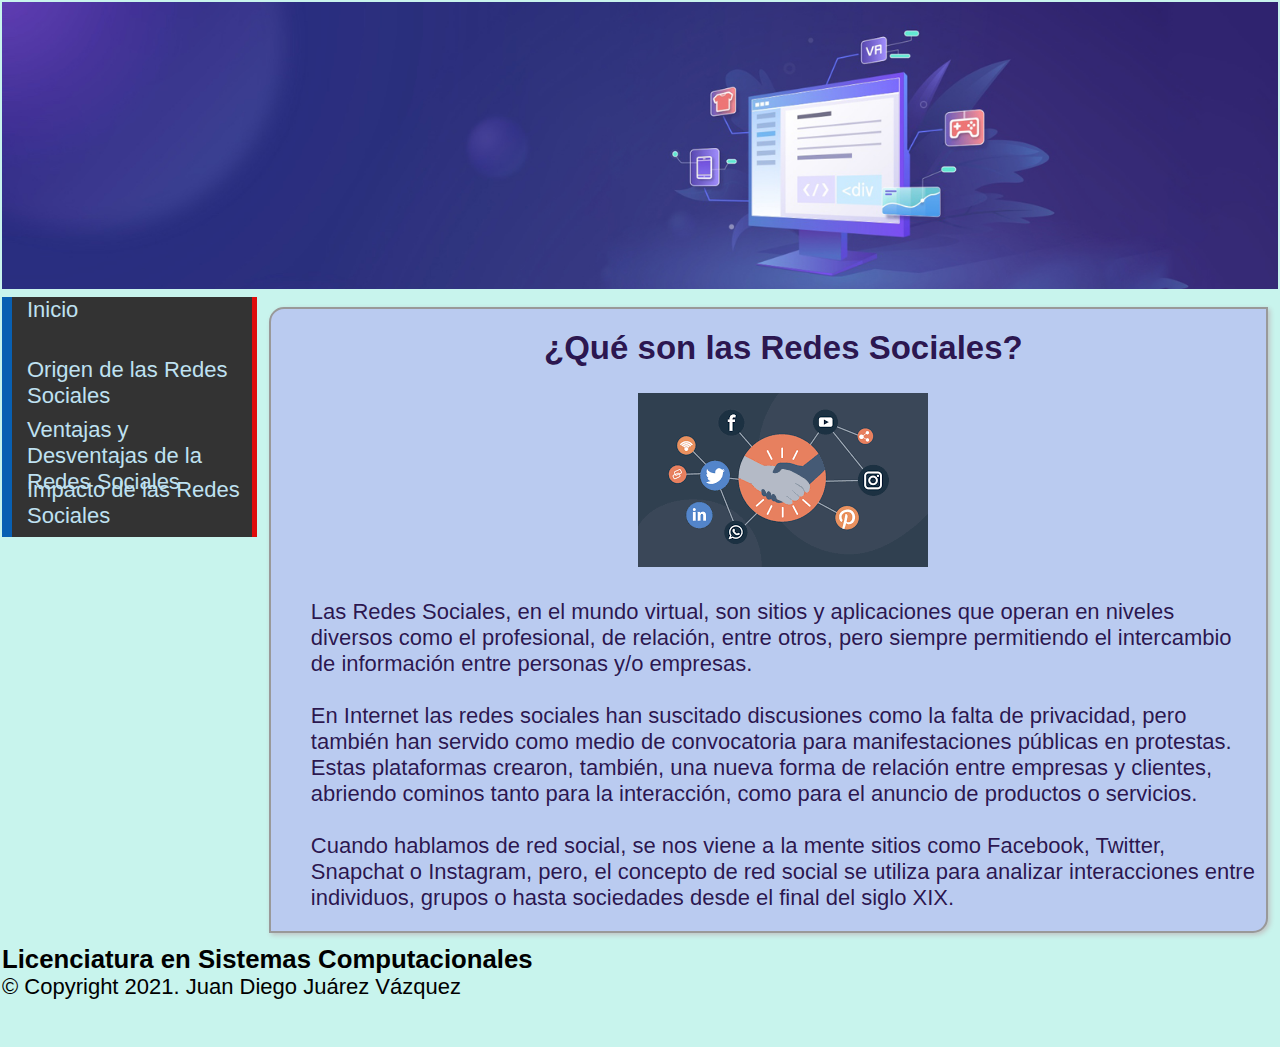
<file: index.html>
<!DOCTYPE html>
<html>
    <head>
        <meta charset="UTF-8">
        <meta name="viewport" content="width=device-width, initial-scale=1.0">
        <title>Redes Sociales</title>
        <link rel="stylesheet" href="CSS/styles.css">
    </head>
    <body>
        <table width="100%" border="0">
            <tr>
                <td colspan="2">
                    <img src="IMG/Banner.jpg" width="100%">
                </td>
            </tr>
            <tr>
                <td width="20%">
                    <ul>
                        <li><a href="index.html">Inicio</a></li>
                        <li><a href="origen.html">Origen de las Redes Sociales</a></li>
                        <li><a href="ventajas_desventajas.html">Ventajas y Desventajas de la Redes Sociales</a></li>
                        <li><a href="impacto.html">Impacto de las Redes Sociales</a></li>
                    </ul>
                </td>
                <td>
                    <DIV>
                        <center><h2>¿Qué son las Redes Sociales?</h2></center>
                        <br>
                        <center><img src="IMG/RS.png"></center>
                        <br>
                        <p>
                            Las Redes Sociales, en el mundo virtual, son sitios y aplicaciones que operan en 
                            niveles diversos como el profesional, de relación, entre otros, pero siempre 
                            permitiendo el intercambio de información entre personas y/o empresas.
                        </p>
                        <br>
                        <p>
                            En Internet las redes sociales han suscitado discusiones como la falta de 
                            privacidad, pero también han servido como medio de convocatoria para 
                            manifestaciones públicas en protestas. Estas plataformas crearon, también, una 
                            nueva forma de relación entre empresas y clientes, abriendo cominos tanto para la 
                            interacción, como para el anuncio de productos o servicios.
                        </p>
                        <br>
                        <p>
                            Cuando hablamos de red social, se nos viene a la mente sitios como Facebook, 
                            Twitter, Snapchat o Instagram, pero, el concepto de red social se utiliza para 
                            analizar interacciones entre individuos, grupos o hasta sociedades desde el final 
                            del siglo XIX.

                        </p>
                    </DIV>
                </td>
            </tr>
            <tr height="100px">
                <td colspan="2">
                    <h3>Licenciatura en Sistemas Computacionales</h3>
                    <p>&copy; Copyright 2021. Juan Diego Juárez Vázquez</p>
                </td>
            </tr>
        </table>
    </body>
</html>
</file>
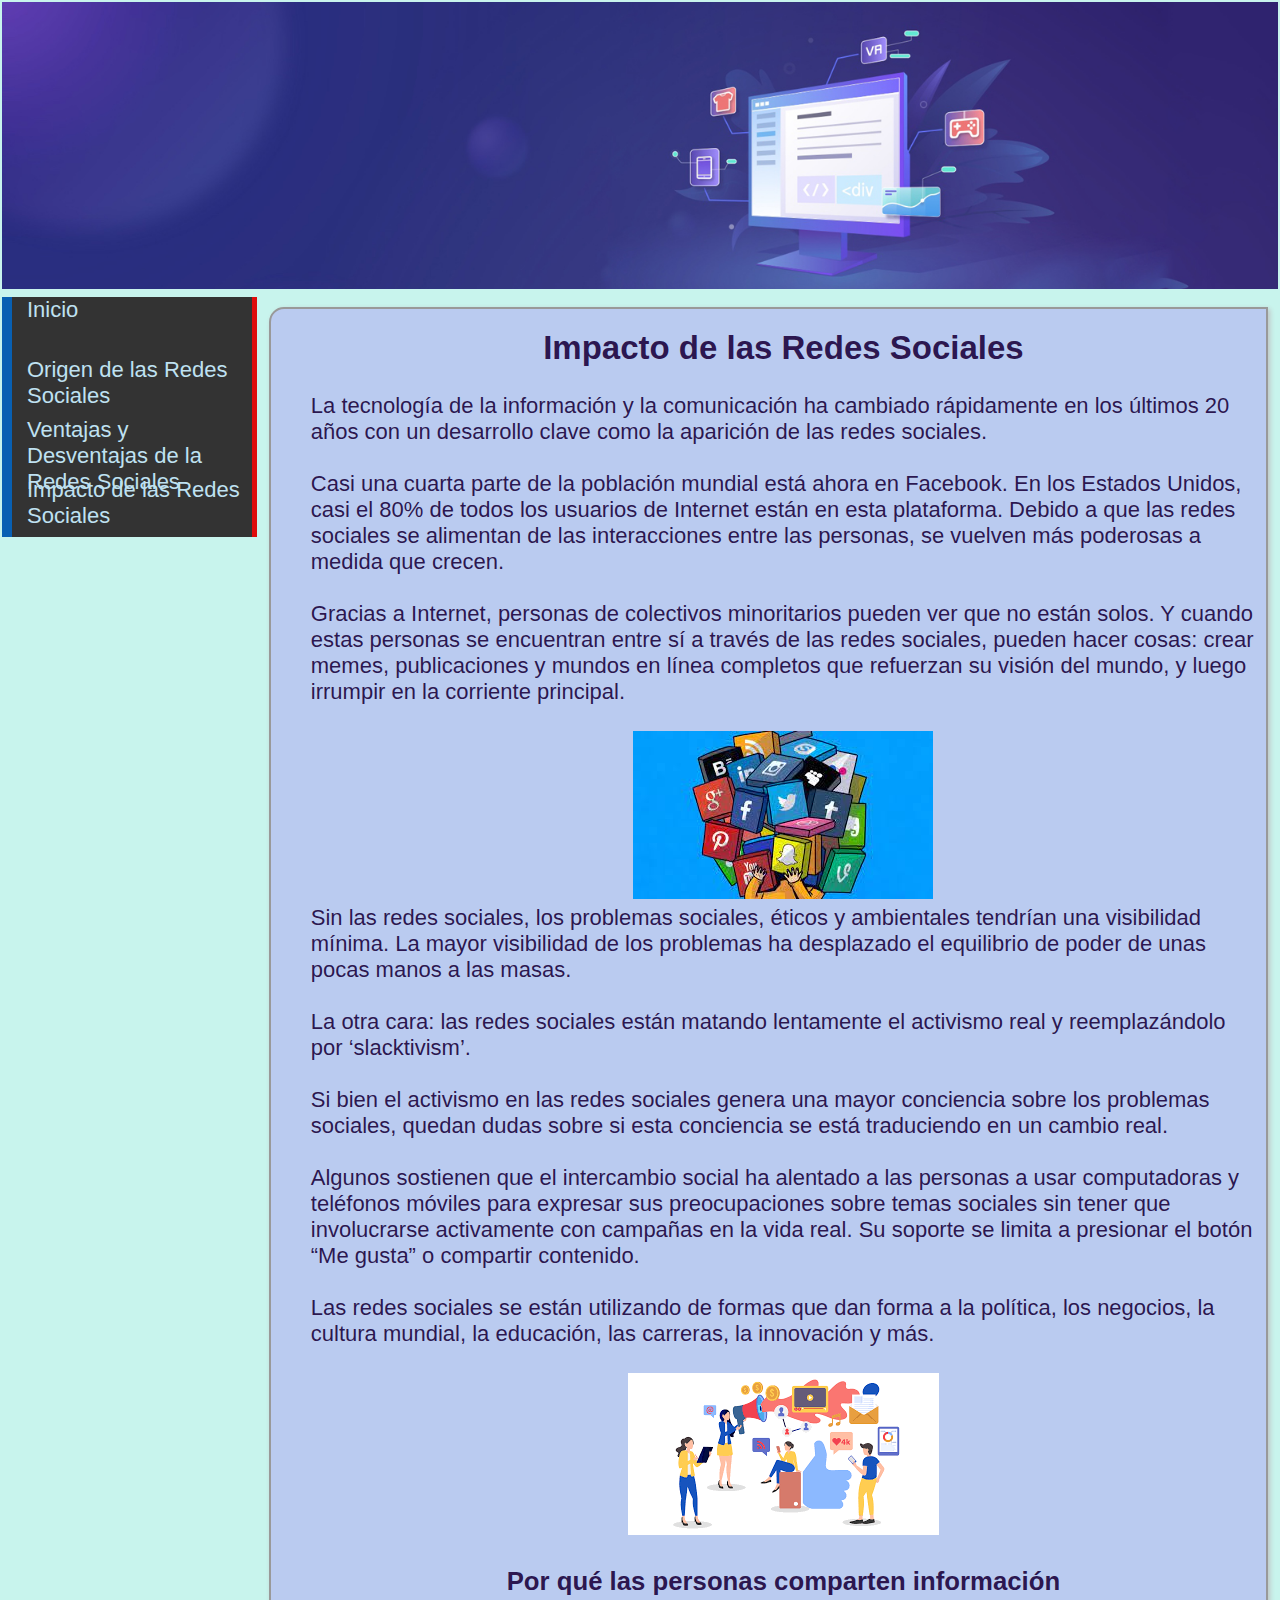
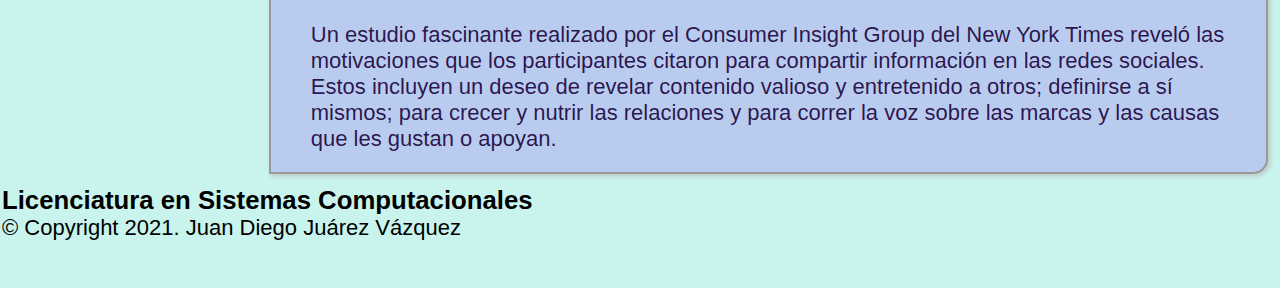
<file: impacto.html>
<!DOCTYPE html>
<html>
    <head>
        <meta charset="UTF-8">
        <meta name="viewport" content="width=device-width, initial-scale=1.0">
        <title>Redes Sociales</title>
        <link rel="stylesheet" href="CSS/styles.css">
    </head>
    <body>
        <table width="100%" border="0">
            <tr>
                <td colspan="2">
                    <img src="IMG/Banner.jpg" width="100%">
                </td>
            </tr>
            <tr>
                <td width="20%">
                    <ul>
                        <li><a href="index.html">Inicio</a></li>
                        <li><a href="origen.html">Origen de las Redes Sociales</a></li>
                        <li><a href="ventajas_desventajas.html">Ventajas y Desventajas de la Redes Sociales</a></li>
                        <li><a href="impacto.html">Impacto de las Redes Sociales</a></li>
                    </ul>
                </td>
                <td>
                    <DIV>
                        <center><h2>Impacto de las Redes Sociales</h2></center>
                        <br>
                        <p>
                            La tecnología de la información y la comunicación ha cambiado rápidamente en 
                            los últimos 20 años con un desarrollo clave como la aparición de las redes 
                            sociales.
                        </p>
                        <br>
                        <p>
                            Casi una cuarta parte de la población mundial está ahora en Facebook. En los 
                            Estados Unidos, casi el 80% de todos los usuarios de Internet están en esta 
                            plataforma. Debido a que las redes sociales se alimentan de las interacciones 
                            entre las personas, se vuelven más poderosas a medida que crecen.
                        </p>
                        <br>
                        <p>
                            Gracias a Internet, personas de colectivos minoritarios pueden ver que no están 
                            solos. Y cuando estas personas se encuentran entre sí a través de las redes 
                            sociales, pueden hacer cosas: crear memes, publicaciones y mundos en línea 
                            completos que refuerzan su visión del mundo, y luego 
                            irrumpir en la corriente principal.
                        </p>
                        <br>
                        <center><img src="IMG/vd.jpg"></center>
                        <p>
                            Sin las redes sociales, los problemas sociales, éticos y 
                            ambientales tendrían una visibilidad mínima. La mayor 
                            visibilidad de los problemas ha desplazado el equilibrio de 
                            poder de unas pocas manos a las masas.
                        </p>
                        <br>
                        <p>
                            La otra cara: las redes sociales están matando lentamente el activismo real y 
                            reemplazándolo por ‘slacktivism’.
                        </p>
                        <br>
                        <p>
                            Si bien el activismo en las redes sociales genera una mayor conciencia sobre los 
                            problemas sociales, quedan dudas sobre si esta conciencia se está traduciendo en 
                            un cambio real.
                        </p>
                        <br>
                        <p>
                            Algunos sostienen que el intercambio social ha alentado a las personas a usar 
                            computadoras y teléfonos móviles para expresar sus preocupaciones sobre temas 
                            sociales sin tener que involucrarse activamente con campañas en la vida real. Su 
                            soporte se limita a presionar el botón “Me gusta” o compartir contenido.
                        </p>
                        <br>
                        <p>
                            Las redes sociales se están utilizando de formas que dan forma a la política, los 
                            negocios, la cultura mundial, la educación, las carreras, la innovación y más.
                        </p>
                        <br>
                        <center><img src="IMG/impacto.png"></center>
                        <br>
                        <center><h3>Por qué las personas comparten información</h3></center>
                        <br>
                        <p>
                            Un estudio fascinante realizado por el Consumer Insight Group del New York 
                            Times reveló las motivaciones que los participantes citaron para compartir 
                            información en las redes sociales. Estos incluyen un deseo de revelar contenido 
                            valioso y entretenido a otros; definirse a sí mismos; para crecer y nutrir las 
                            relaciones y para correr la voz sobre las marcas y las causas que les gustan o 
                            apoyan.
                        </p>
                    </DIV>
                </td>
            </tr>
            <tr height="100px">
                <td colspan="2">
                    <h3>Licenciatura en Sistemas Computacionales</h3>
                    <p>&copy; Copyright 2021. Juan Diego Juárez Vázquez</p>
                </td>
            </tr>
        </table>
    </body>
</html>
</file>
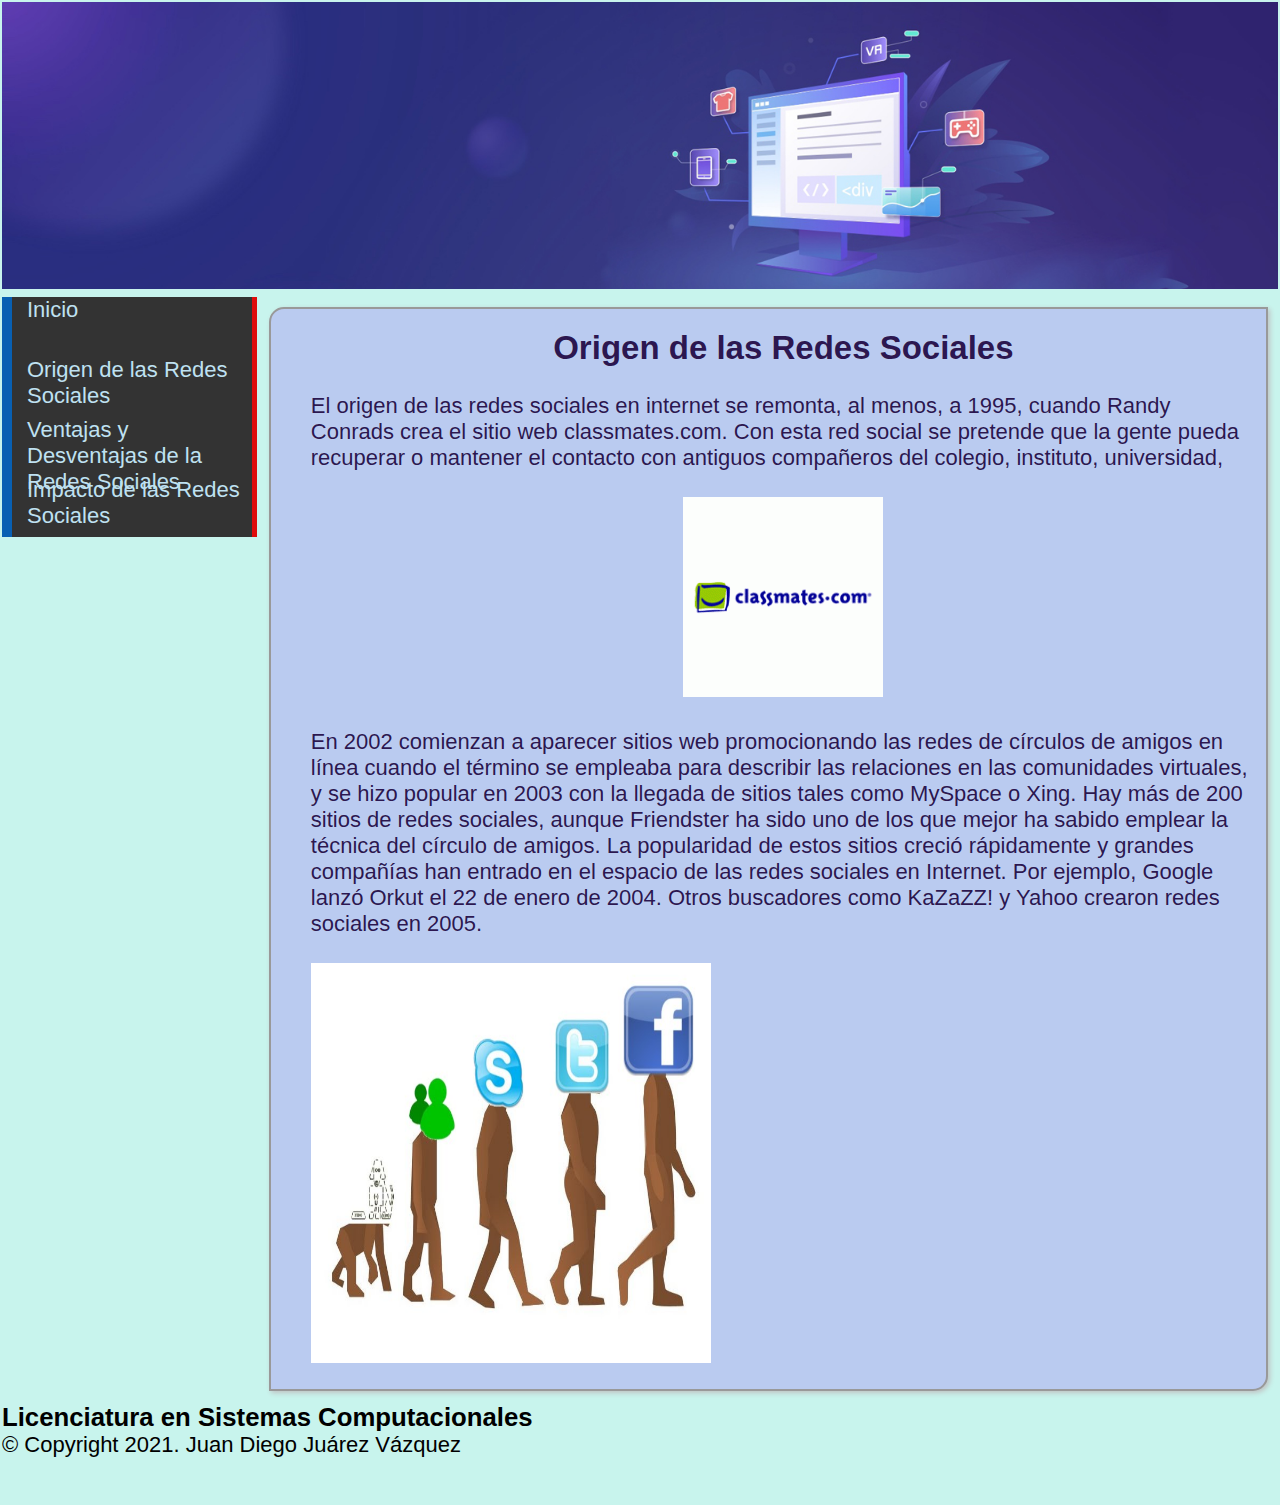
<file: origen.html>
<!DOCTYPE html>
<html>
    <head>
        <meta charset="UTF-8">
        <meta name="viewport" content="width=device-width, initial-scale=1.0">
        <title>Redes Sociales</title>
        <link rel="stylesheet" href="CSS/styles.css">
    </head>
    <body>
        <table width="100%" border="0">
            <tr>
                <td colspan="2">
                    <img src="IMG/Banner.jpg" width="100%">
                </td>
            </tr>
            <tr>
                <td width="20%">
                    <ul>
                        <li><a href="index.html">Inicio</a></li>
                        <li><a href="origen.html">Origen de las Redes Sociales</a></li>
                        <li><a href="ventajas_desventajas.html">Ventajas y Desventajas de la Redes Sociales</a></li>
                        <li><a href="impacto.html">Impacto de las Redes Sociales</a></li>
                    </ul>
                </td>
                <td>
                    <DIV>
                        <center><h2>Origen de las Redes Sociales</h2></center>
                        <br>
                        <p>
                            El origen de las redes sociales en internet se 
                            remonta, al menos, a 1995, cuando Randy Conrads 
                            crea el sitio web classmates.com. Con esta red 
                            social se pretende que la gente pueda recuperar o 
                            mantener el contacto con antiguos compañeros del colegio, instituto, universidad, 
                        </p>
                        <br>
                        <center><img src="IMG/origen.png"></center>
                        <br>
                        <p>
                            En 2002 comienzan a aparecer sitios web promocionando las redes de círculos de 
                            amigos en línea cuando el término se empleaba para describir las relaciones en 
                            las comunidades virtuales, y se hizo popular en 2003 con la llegada de sitios tales 
                            como MySpace o Xing. Hay más de 200 sitios de redes sociales, aunque 
                            Friendster ha sido uno de los que mejor ha sabido emplear la técnica del círculo 
                            de amigos. La popularidad de estos sitios creció rápidamente y grandes 
                            compañías han entrado en el espacio de las redes sociales en Internet. Por 
                            ejemplo, Google lanzó Orkut el 22 de enero de 2004. Otros buscadores como 
                            KaZaZZ! y Yahoo crearon redes sociales en 2005.
                        </p>
                        <br>
                        <p ALING="right"><img src="IMG/evolución.jpg" width="400px" height="400px"></p>
                    </DIV>
                </td>
            </tr>
            <tr height="100px">
                <td colspan="2">
                    <h3>Licenciatura en Sistemas Computacionales</h3>
                    <p>&copy; Copyright 2021. Juan Diego Juárez Vázquez</p>
                </td>
            </tr>
        </table>
    </body>
</html>
</file>
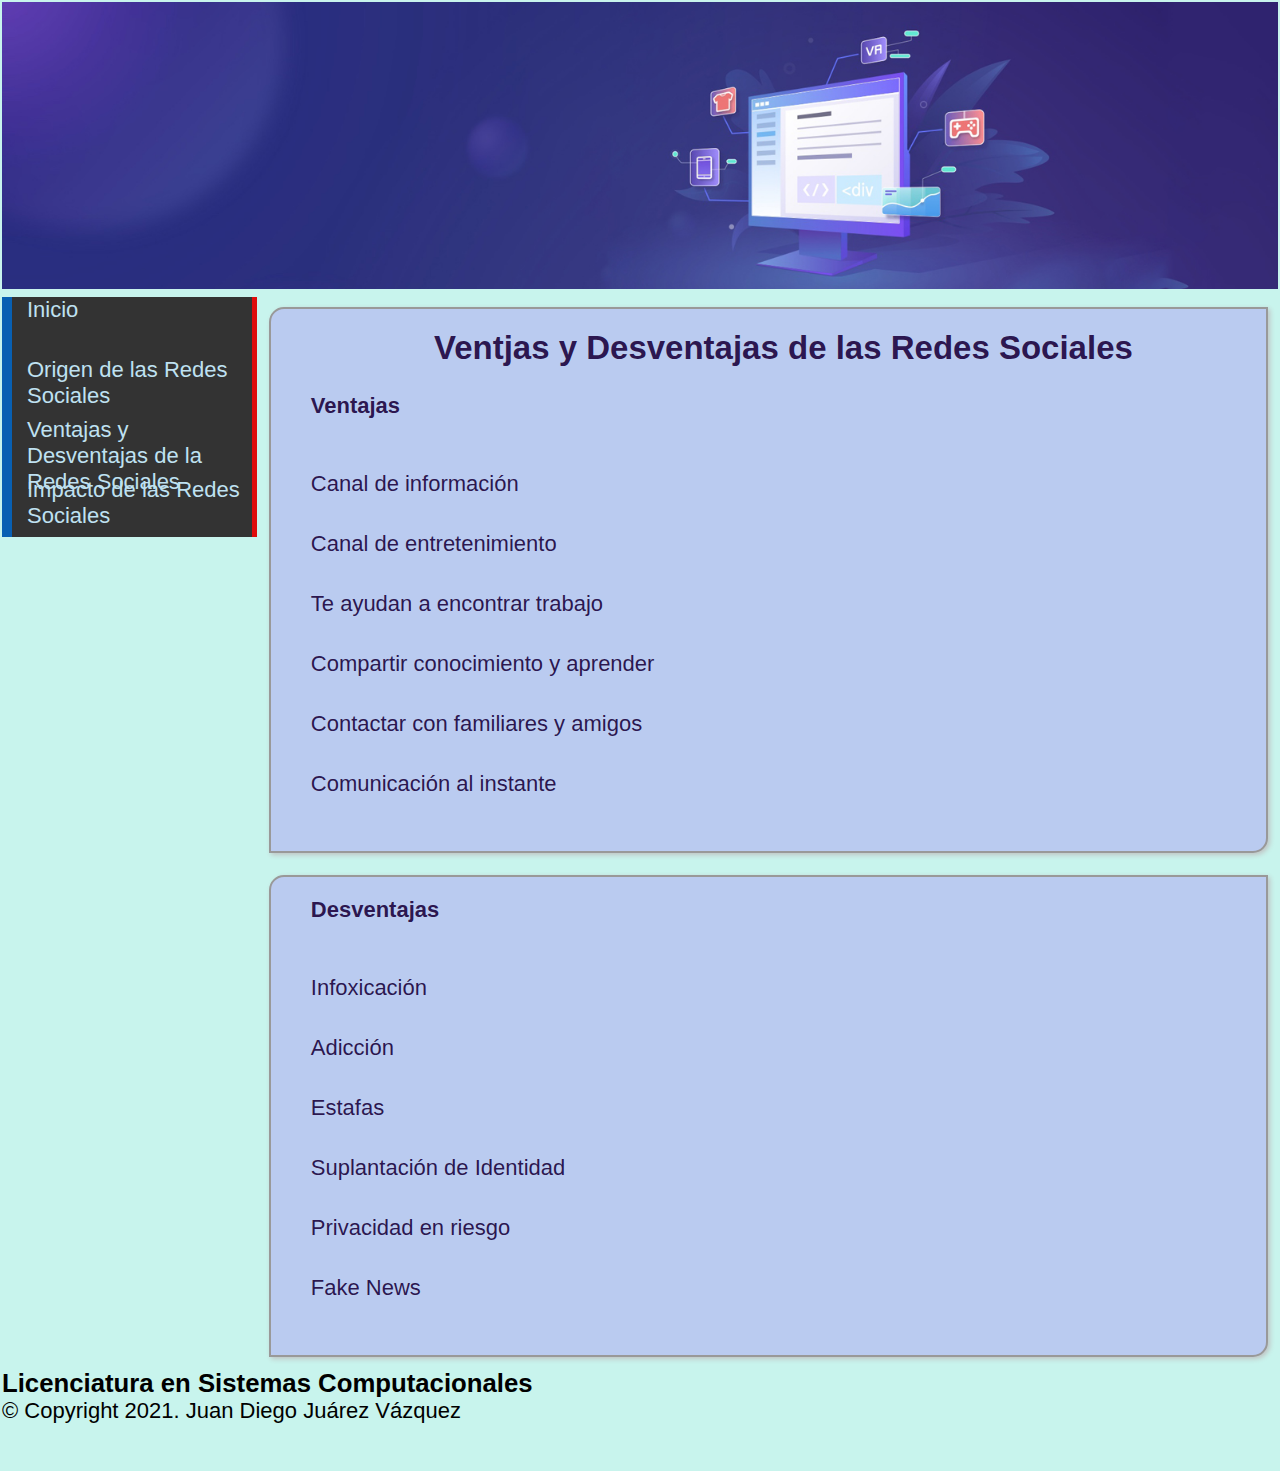
<file: ventajas_desventajas.html>
<!DOCTYPE html>
<html>
    <head>
        <meta charset="UTF-8">
        <meta name="viewport" content="width=device-width, initial-scale=1.0">
        <title>Redes Sociales</title>
        <link rel="stylesheet" href="CSS/styles.css">
    </head>
    <body>
        <table width="100%" border="0">
            <tr>
                <td colspan="2">
                    <img src="IMG/Banner.jpg" width="100%">
                </td>
            </tr>
            <tr>
                <td rowspan="2" width="20%">
                    <ul>
                        <li><a href="index.html">Inicio</a></li>
                        <li><a href="origen.html">Origen de las Redes Sociales</a></li>
                        <li><a href="ventajas_desventajas.html">Ventajas y Desventajas de la Redes Sociales</a></li>
                        <li><a href="impacto.html">Impacto de las Redes Sociales</a></li>
                    </ul>
                </td>
                <td>
                    <DIV>
                        <center><h2>Ventjas y Desventajas de las Redes Sociales</h2></center>
                        <br>
                        <p><b>Ventajas</b></p>
                        <br>
                        <br>
                        <ul>
                            <li>Canal de información</li>
                            <li>Canal de entretenimiento</li>
                            <li>Te ayudan a encontrar trabajo</li>
                            <li>Compartir conocimiento y aprender</li>
                            <li>Contactar con familiares y amigos</li>
                            <li>Comunicación al instante</li>
                        </ul>
                    </DIV>
                </td>
            </tr>
            <tr>
                <td>
                    <DIV>
                        <p><b>Desventajas</b></p>
                        <br>
                        <br>
                        <ul>
                            <li>Infoxicación</li>
                            <li>Adicción</li>
                            <li>Estafas</li>
                            <li>Suplantación de Identidad</li>
                            <li>Privacidad en riesgo</li>
                            <li>Fake News</li>
                        </ul>
                    </DIV>
                </td>
            </tr>
            <tr height="100px">
                <td colspan="2">
                    <h3>Licenciatura en Sistemas Computacionales</h3>
                    <p>&copy; Copyright 2021. Juan Diego Juárez Vázquez</p>
                </td>
            </tr>
        </table>
    </body>
</html>
</file>
<file: CSS/styles.css>
*{
    padding: 0px;
    margin: 0px;
}
body{
    background-color: #c2f3ebe7;
    font-family: 'Open Sans', 'Helvetica Neue', Helvetica, Arial, sans-serif;
    font-size: 22px;
}
div{
    color:hsla(264, 71%, 16%, 0.937);
    height: 100%;
    height: 100%;
    padding: 20px 10px 20px 40px;
    margin: 10px;
    border: 1px solid #999999;
    background-color: #bacbf0;
    border-radius: 15px;
    border: solid 2px #999999;
    border-radius: 15px 0px 15px 0px;
    box-shadow: 2px 2px 5px #C0C2C3;
}
ul{
    list-style: none;
}
ul li{
    font-family: 'Segoe UI', Tahoma, Geneva, Verdana, Sans-Serif;
    font-size: 22px;
    height: 60px;
}
ul li a{
    height: 60px;
    background-color: #333;
    display: block;
    border-left: 10px solid rgb(8, 96, 179);
    border-right: 5px solid rgb(223, 11, 11);
    padding-left: 15px;
    text-decoration: none;
    color: #bfe1f1;
}
ul li a:hover{
    margin-left: 10px;
    color: #b9b7b7;
    background-color: #0b1741;
    box-shadow: 10px 10px 20px #000;
    transform: rotate(4deg);
    -moz-transform: rotate(4deg);
    -webkit-transform: rotate(4deg);
}
td{
    vertical-align: top;
}
</file>
